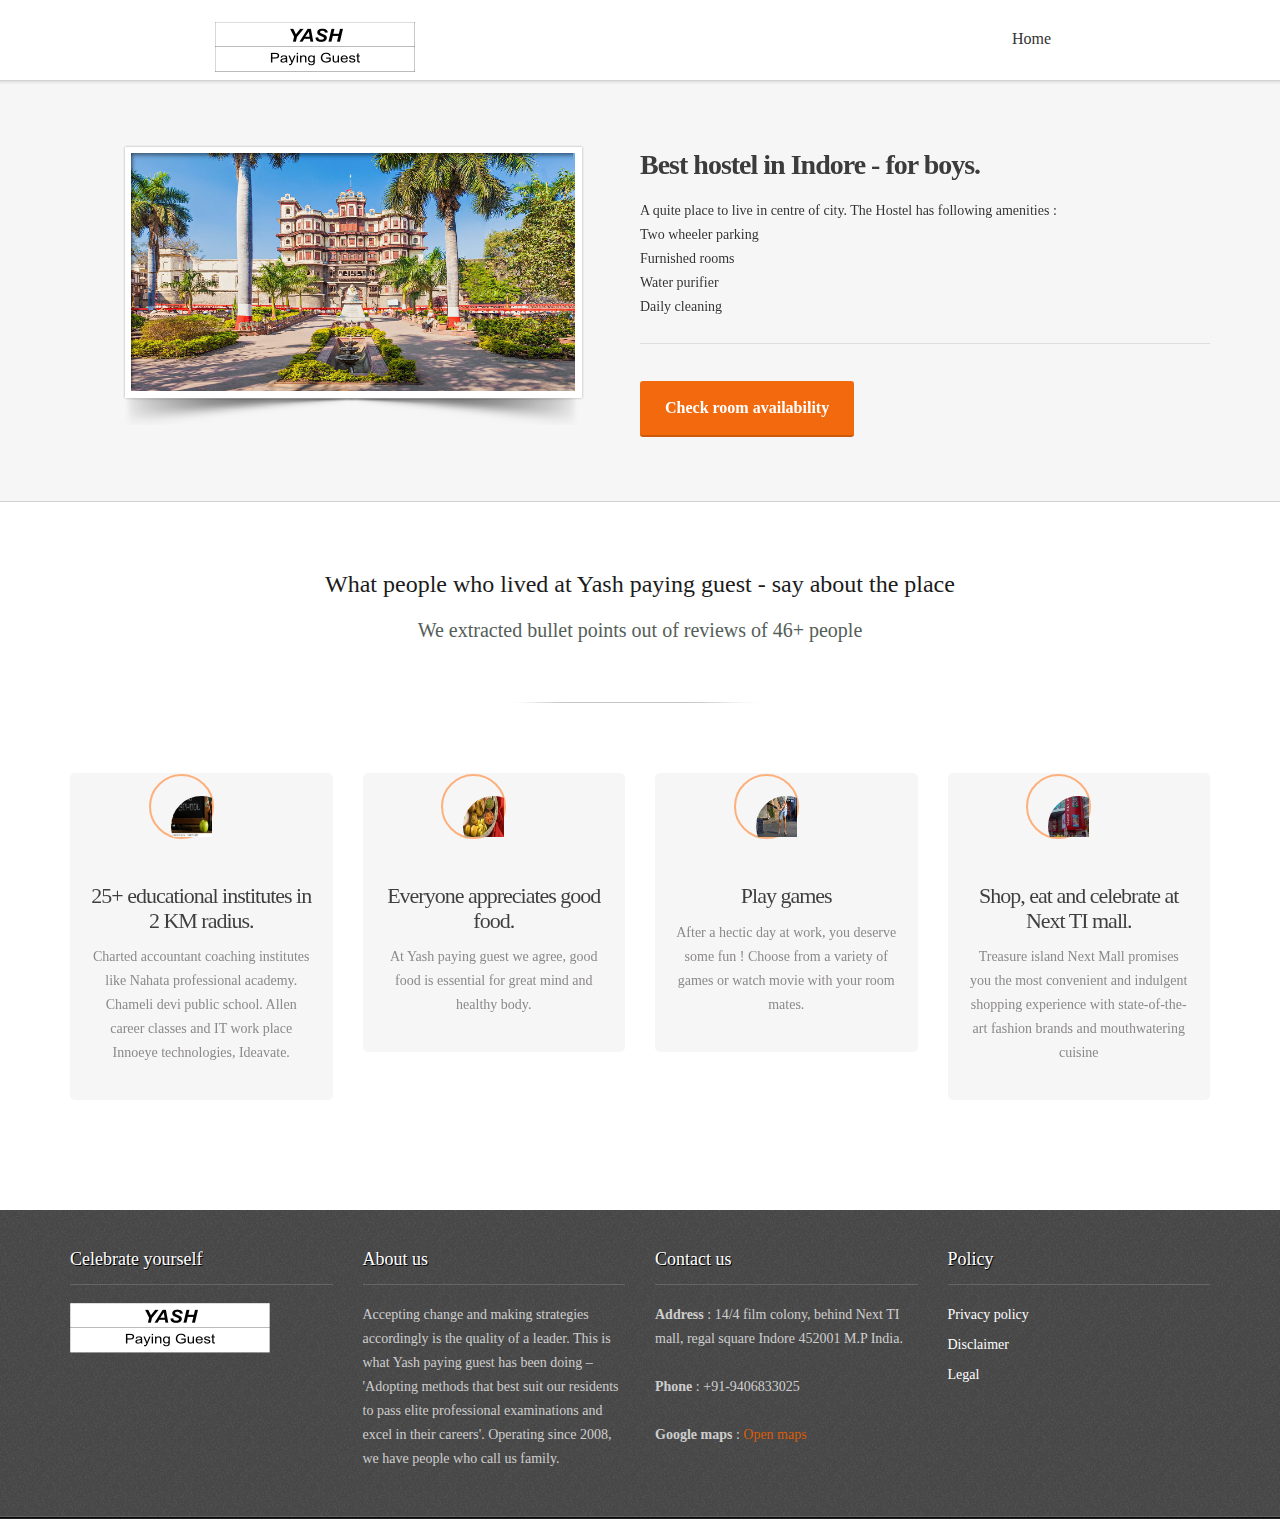
<file: index.html>
<!DOCTYPE html PUBLIC "-//W3C//DTD XHTML 1.0 Transitional//EN"
        "http://www.w3.org/TR/xhtml1/DTD/xhtml1-transitional.dtd">
<html lang="en-US">
<head>
    <meta charset="UTF-8"/>
    <meta content="width=device-width, initial-scale=1.0, maximum-scale=1.0, user-scalable=0" name="viewport"/>
    <meta name="google-site-verification" content="2Fr3TWQnPShdl_WiRc0u5pDdIMXWN90xdIonywBLFts" />
    <meta name="msvalidate.01" content="D5E078359ED17B203EE7906255B3F5E4" />

    <!--META TAGS-->
    <meta name="description"
          content="Indore hostel | best hostel in indore | boys hostel in indore | treasure island mall indore | Paying Guest | Pg for boys in indore | pg near me for boys | next ti indore | regal indore hostel | allen coaching hostel | nahata coaching hostel">
    <meta property="og:title" content="Boys hostel indore | Paying guest indore | Best hostel in indore ">
    <meta property="og:description"
          content="Best boys hostel in indore, live in centre of indore.">
    <meta property="og:type" content="product">
    <meta property="og:url" content="https://indorehostel.github.io">
    <meta property="og:image" content="https://i.postimg.cc/JhdrPFkm/Yash-PG-high-reso.png">
    <meta property="og:site_name" content="Yash Paying Guest">

    <link href="http://gmpg.org/xfn/11" rel="profile"/>
    <link href="https://indorehostel.github.io/xmlrpc.php" rel="pingback"/>
    <title>Yash Paying Guest &#8211; Boy's Hostel</title>
    <link href='//fonts.googleapis.com' rel='dns-prefetch'/>
    <link href='//s.w.org' rel='dns-prefetch'/>
    <link href="https://indorehostel.github.io/feed/" rel="alternate" title="yashpg &raquo; Feed"
          type="application/rss+xml"/>
    <link href="https://indorehostel.github.io/comments/feed/" rel="alternate" title="yashpg &raquo; Comments Feed"
          type="application/rss+xml"/>
    <link href='https://indorehostel.github.io/wp-content/themes/boys_hostel/comfort_stay/assets/css/bootstrap.css'
          id='traffica-bootstrap-css' media='all' rel='stylesheet' type='text/css'/>
    <link href='https://indorehostel.github.io/wp-content/themes/boys_hostel/comfort_stay/assets/css/reset.css'
          id='traffica-reset-css' media='all' rel='stylesheet' type='text/css'/>
    <link href='https://indorehostel.github.io/wp-content/themes/boys_hostel/comfort_stay/style.css'
          id='traffica-style-css' media='all' rel='stylesheet' type='text/css'/>
    <link href='https://indorehostel.github.io/wp-content/themes/boys_hostel/comfort_stay/assets/css/modal.css'
          id='traffica-modal-css' media='all' rel='stylesheet' type='text/css'/>
    <script src='https://indorehostel.github.io/wp-includes/js/jquery/jquery.js'
            type='text/javascript'></script>
    <script src='https://indorehostel.github.io/wp-includes/js/jquery/jquery-migrate.min.js'
            type='text/javascript'></script>
    <script src='https://indorehostel.github.io/wp-content/themes/boys_hostel/comfort_stay/assets/js/ddsmoothmenu.js'
            type='text/javascript'></script>
    <script src='https://indorehostel.github.io/wp-content/themes/boys_hostel/comfort_stay/assets/js/bootstrap.js'
            type='text/javascript'></script>
    <script src='https://indorehostel.github.io/wp-content/themes/boys_hostel/comfort_stay/assets/js/jquery.flexslider-min.js'
            type='text/javascript'></script>
    <script src='https://indorehostel.github.io/wp-content/themes/boys_hostel/comfort_stay/assets/js/jcarousellite_1.0.1.min.js'
            type='text/javascript'></script>
    <script src='https://indorehostel.github.io/wp-content/themes/boys_hostel/comfort_stay//assets/js/jquery.jcarousel.min.js'
            type='text/javascript'></script>
    <script src='https://indorehostel.github.io/wp-content/themes/boys_hostel/comfort_stay/assets/js/jquery.akordeon.js'
            type='text/javascript'></script>
    <script src='https://indorehostel.github.io/wp-content/themes/boys_hostel/comfort_stay/assets/js/jquery.validate.min.js'
            type='text/javascript'></script>
    <script src='https://indorehostel.github.io/wp-content/themes/boys_hostel/comfort_stay/assets/js/jquery.meanmenu.js'
            type='text/javascript'></script>
    <link href='https://indorehostel.github.io/wp-json/' rel='https://api.w.org/'/>
    <link href="https://indorehostel.github.io/xmlrpc.php?rsd" rel="EditURI" title="RSD" type="application/rsd+xml"/>
    <style type="text/css">.header, .traffica_footertext {
        padding: 0 200px;
    }</style>
    <style type="text/css">
        body {
            background: url('');
        }
    </style>
</head>
<body class="home blog elementor-default">
<div class="header_wrapper">
    <div class="container-fluid">
        <div class="row">
            <div class="header">
                <div class="col-md-3 col-sm-3">
                    <div class="logo">
                        <a class="traffica_logo" href="https://indorehostel.github.io/"><img alt="yashpg_best_hostel_in_indore" src="https://indorehostel.github.io/wp-content/themes/boys_hostel/comfort_stay/assets/images/best_hostel_in_indore.png"/></a>
                    </div>
                    <div class="clear"></div>
                </div>
                <div class="col-md-9 col-sm-9">
                    <div class="clear"></div>
                    <div id="MainNav traffica_nav">
                        <div class="menu-top-menu-container" id="menu">
                            <ul class="ddsmoothmenu" id="menu-top-menu">
                                <li class="menu-item menu-item-type-custom menu-item-object-custom menu-item-21"
                                    id="menu-item-21"><a href="https://indorehostel.github.io/">Home</a></li>
                            </ul>
                        </div>
                    </div>
                    <div class="clear"></div>
                </div>
            </div>
        </div>
    </div>
    <div class="clear"></div>
</div>
<div class="slider_container">
    <input id="txt_slidespeed" type="hidden" value="3000"/>
    <span class="slidertop-shadow"></span>
    <div class="container">
        <div class="row">
            <div class="col-md-12">
                <div class="flexslider">
                    <ul class="slides">
                        <li>
                            <div class="imgmedia">
                                <div class="imgpadding traffica_image1"><img alt="Yash paying guest - Indore" src="https://indorehostel.github.io/wp-content/uploads/2019/11/indore-rajwada.jpg"/><span class="slider-shadow"></span></div>
                            </div>
                            <div class="content traffica_slider_heading1">
                                <h1>
                                    <a href="https://en.wikipedia.org/wiki/Rajwada">
                                        Best hostel in Indore - for boys. </a>
                                </h1>
                                <div class="clear"></div>
                                <p class="traffica_slider_des1">A quite place to live in centre of city. The Hostel has following amenities :
                                    <br>Two wheeler parking
                                    <br>Furnished rooms
                                    <br>Water purifier
                                    <br>Daily cleaning
                                </p>
                                <button id="display-contact" class="slider-btn2 traffica_slider_btnt1">Check room availability</button>
                            </div>
                        </li>
                    </ul>
                </div>
            </div>
            <div class="clear"></div>
        </div>
    </div>
</div>

<div class="home_container container">
    <div class="row">
        <div class="col-md-12">
            <div class="home-content">
                <div class="page_content">
                    <div class="page_info">
                        <h3 class="traffica_page_main_heading">What people who lived at Yash paying guest - say about
                            the place </h3>
                        <p class="traffica_page_sub_heading">We extracted bullet points out of reviews of 46+
                            people </p>
                    </div>
                    <div class="clear"></div>
                    <div class="feature_box row">

                        <div class="col-md-3 col-sm-6">
                            <div class="flip-container" ontouchstart="this.classList.toggle('hover');">
                                <div class="feature_inner_box">
                                    <div class="flipper traffica_firsthead">
                                        <div class="front">
                                            <a href=""><img alt="Yash paying guest - Indore"
                                                            src="https://indorehostel.github.io/wp-content/uploads/2019/11/education.jpg"/></a>
                                            <h6 class="feature_title"><a href="">25+ educational institutes in 2 KM
                                                radius.</a></h6>
                                            <p>Charted accountant coaching institutes like Nahata professional academy.
                                                Chameli devi public school. Allen career classes and IT work place
                                                Innoeye technologies, Ideavate. </p>
                                        </div>
                                        <div class="back">
                                            <a href=""><img alt="Yash paying guest - Indore"
                                                            src="https://indorehostel.github.io/wp-content/uploads/2019/11/education.jpg"/></a>
                                            <p>Save time while preparing for competitive exams. Live next to your
                                                coaching/workplace.</p></div>
                                    </div>
                                </div>
                            </div>
                            <div class="clear"></div>
                        </div>

                        <div class="col-md-3 col-sm-6">
                            <div class="flip-container" ontouchstart="this.classList.toggle('hover');">
                                <div class="feature_inner_box">
                                    <div class="flipper traffica_headline2">
                                        <div class="front">
                                            <a href=""><img alt="Yash paying guest - Indore"
                                                            src="https://indorehostel.github.io/wp-content/uploads/2019/11/food.jpeg"/></a>
                                            <h6 class="feature_title"><a href="">Everyone appreciates good food.</a>
                                            </h6>
                                            <p>At Yash paying guest we agree, good food is essential for great mind and
                                                healthy body.</p>
                                        </div>
                                        <div class="back">
                                            <a href=""><img alt="Yash paying guest - Indore"
                                                            src="https://indorehostel.github.io/wp-content/uploads/2019/11/food.jpeg"/></a>
                                            <p>Breakfast, lunch, dinner, brunch, mid night cravings ? We&#039;ve got it
                                                all covered.</p></div>
                                    </div>
                                </div>
                            </div>
                            <div class="clear"></div>
                        </div>

                        <div class="col-md-3 col-sm-6">
                            <div class="flip-container" ontouchstart="this.classList.toggle('hover');">
                                <div class="feature_inner_box">
                                    <div class="flipper traffica_headline3">
                                        <div class="front">
                                            <a href=""><img alt="Yash paying guest - Indore"
                                                            src="https://indorehostel.github.io/wp-content/uploads/2019/11/cricket.jpg"/></a>
                                            <h6 class="feature_title"><a href="">Play games</a></h6>
                                            <p>After a hectic day at work, you deserve some fun ! Choose from a variety
                                                of games or watch movie with your room mates.</p>
                                        </div>
                                        <div class="back">
                                            <a href=""><img alt="Yash paying guest - Indore"
                                                            src="https://indorehostel.github.io/wp-content/uploads/2019/11/cricket.jpg"/></a>
                                            <p>Playing games Improve the Memory and Other Cognitive Abilities.

                                                Rightly said, all work and no play makes jack a dull boy.</p></div>
                                    </div>
                                </div>
                            </div>
                            <div class="clear"></div>
                        </div>

                        <div class="col-md-3 col-sm-6">
                            <div class="flip-container" ontouchstart="this.classList.toggle('hover');">
                                <div class="feature_inner_box">
                                    <div class="flipper traffica_headline4">
                                        <div class="front">
                                            <a href=""><img alt="Yash paying guest - Indore"
                                                            src="https://indorehostel.github.io/wp-content/uploads/2019/11/central_mall.jpg"/></a>
                                            <h6 class="feature_title"><a href="">Shop, eat and celebrate at Next TI
                                                mall.</a></h6>
                                            <p>Treasure island Next Mall promises you the most convenient and indulgent
                                                shopping experience with state-of-the-art fashion brands and
                                                mouthwatering cuisine</p>
                                        </div>
                                        <div class="back">
                                            <a href=""><img alt="Yash paying guest - Indore"
                                                            src="https://indorehostel.github.io/wp-content/uploads/2019/11/central_mall.jpg"/></a>
                                            <p>Treasure island Next Mall is all set to make Indore, Madhya Pradesh&#039;s
                                                Fashion Capital</p></div>
                                    </div>
                                </div>
                            </div>
                            <div class="clear"></div>
                        </div>
                    </div>
                    <div class="clear"></div>


                    <div class="clear"></div>


                </div>
            </div>
        </div>
        <div class="clear"></div>
    </div>
</div>

<div class="footer-container">
    <div class="container">
        <div class="row">
            <div class="col-md-12">
                <div class="footer">
                    <div class="row">
                        <div class="col-md-3 col-sm-3">
                            <div class="footer_widget first">
                                <aside class="widget_text widget widget_custom_html widget-seperator-div"
                                       id="custom_html-2"><h4>Celebrate yourself</h4>
                                    <div class="textwidget custom-html-widget">
                                        <div class="full"><img alt="Yash paying guest - Indore"
                                                               src="https://indorehostel.github.io/wp-content/themes/boys_hostel/comfort_stay/assets/images/best_hostel_in_indore.png"/>
                                        </div>
                                    </div>
                                </aside>

                            </div>
                        </div>
                        <div class="col-md-3 col-sm-3">
                            <div class="footer_widget">
                                <aside class="widget_text widget widget_custom_html widget-seperator-div"
                                       id="custom_html-4"><h4>About us</h4>
                                    <div class="textwidget custom-html-widget">Accepting change and making strategies
                                        accordingly is the quality of a leader. This is what Yash paying guest has been
                                        doing – 'Adopting methods that best suit our residents to pass elite
                                        professional examinations and excel in their careers'. Operating since 2008, we
                                        have people who call us family.
                                    </div>
                                </aside>

                            </div>
                        </div>
                        <div class="col-md-3 col-sm-3">
                            <div class="footer_widget">
                                <aside class="widget_text widget widget_custom_html widget-seperator-div"
                                       id="custom_html-8"><h4>Contact us</h4>
                                    <div class="textwidget custom-html-widget"><b>Address</b> :
                                        14/4 film colony, behind Next TI mall, regal square Indore 452001 M.P India.
                                        <br>
                                        <br>
                                        <b>Phone</b> :
                                        +91-9406833025
                                        <br>
                                        <br>
                                        <b>Google maps</b> :
                                        <a target="_blank" rel="noopener noreferrer" href="https://www.google.com/maps/place/Yash+Hostel/@22.7186361,75.8684627,17z/data=!3m1!4b1!4m5!3m4!1s0x3962fd1640000001:0xb50553cd5a0d7590!8m2!3d22.7186312!4d75.8706568">Open maps</a>
                                    </div>
                                </aside>
                            </div>
                        </div>
                        <div class="col-md-3 col-sm-3">
                            <div class="footer_widget last">
                                <aside class="widget_text widget widget_custom_html widget-seperator-div"
                                       id="custom_html-10"><h4>Policy</h4>
                                    <div class="textwidget custom-html-widget">
                                        <ul>
                                            <li>Privacy policy</li>
                                            <li>Disclaimer</li>
                                            <li>Legal</li>
                                        </ul>
                                    </div>
                                </aside>
                            </div>
                        </div>
                    </div>
                </div>
            </div>
            <div class="clear"></div>
        </div>
    </div>
</div>
<div class="footer-line-container">
    <div class="footer-line">
    </div>
</div>
<!-- The Modal -->
<div id="display-modal" class="modal">

    <!-- Modal content -->
    <div class="modal-content">
        <span class="close">&times;</span>
        <p id="contact-details" class="contact-details">Contact us : +91-9406833025<br>Visit us : <a target="_blank" rel="noopener noreferrer"
                                                                                                     href="https://www.google.com/maps/place/Yash+Hostel/@22.7186361,75.8684627,17z/data=!3m1!4b1!4m5!3m4!1s0x3962fd1640000001:0xb50553cd5a0d7590!8m2!3d22.7186312!4d75.8706568">Open
            maps</a></p>
    </div>

</div>
<script src='https://indorehostel.github.io/wp-content/themes/boys_hostel/comfort_stay/assets/js/custom.js'
        type='text/javascript'></script>
<script src='https://indorehostel.github.io/wp-content/themes/boys_hostel/comfort_stay/assets/js/modal.js'
        type='text/javascript'></script>
<script>var clicky_site_ids = clicky_site_ids || []; clicky_site_ids.push(101232390);</script>
<script async src="https://static.getclicky.com/js"></script>
<noscript><p><img alt="Clicky" width="1" height="1" src="//in.getclicky.com/101232390ns.gif" /></p></noscript>
</body>
</html>
</file>
